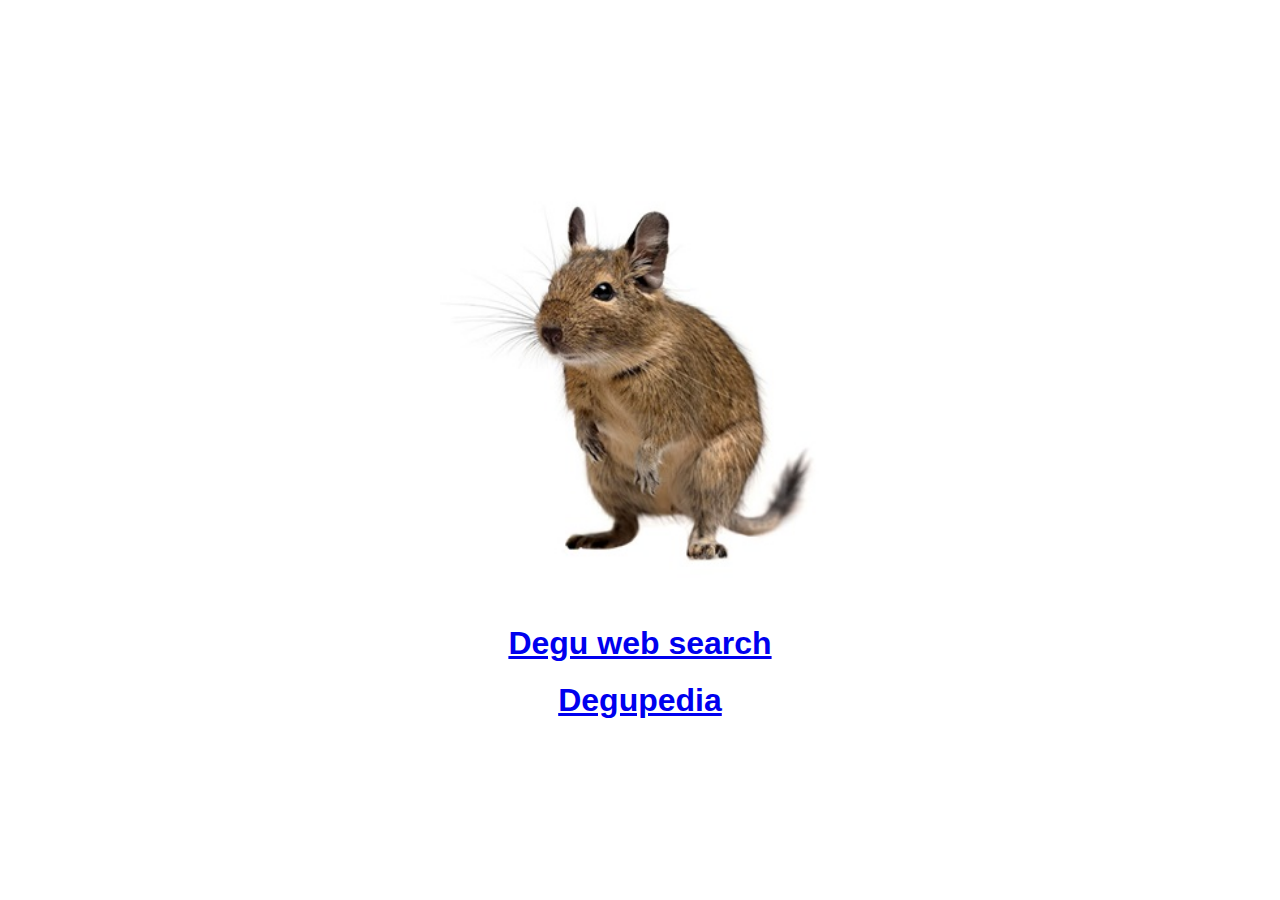
<file: index.html>
<!DOCTYPE html>
<html lang="en">
<head>
    <meta charset="UTF-8">
    <meta name="viewport" content="width=device-width, initial-scale=1.0">
    <title>nyberry</title>
    <style>
        body {
            display: flex;
            flex-direction: column;
            align-items: center;
            justify-content: center;
            min-height: 100vh;
            margin: 0;
            font-family: Arial, sans-serif;
            background-color: #ffffff;
        }
        img {
            width: 400px;
            height: auto;
            margin: 20px 0;
        }
        .content {
            text-align: center;
        }
        h1 {
            font-size: 2em;
            margin: 20px 0;
            color: #333;
        }
    </style>
</head>
<body>
    <div class="content">
        <img src="degu.jpg" alt="Picture of a degu">
        <h1><a href="degugle.html">Degu web search</a></h1>
        <h1><a href="https://nyberry.pythonanywhere.com/">Degupedia</a></h1>
    </div>
</body>
</html>
</file>
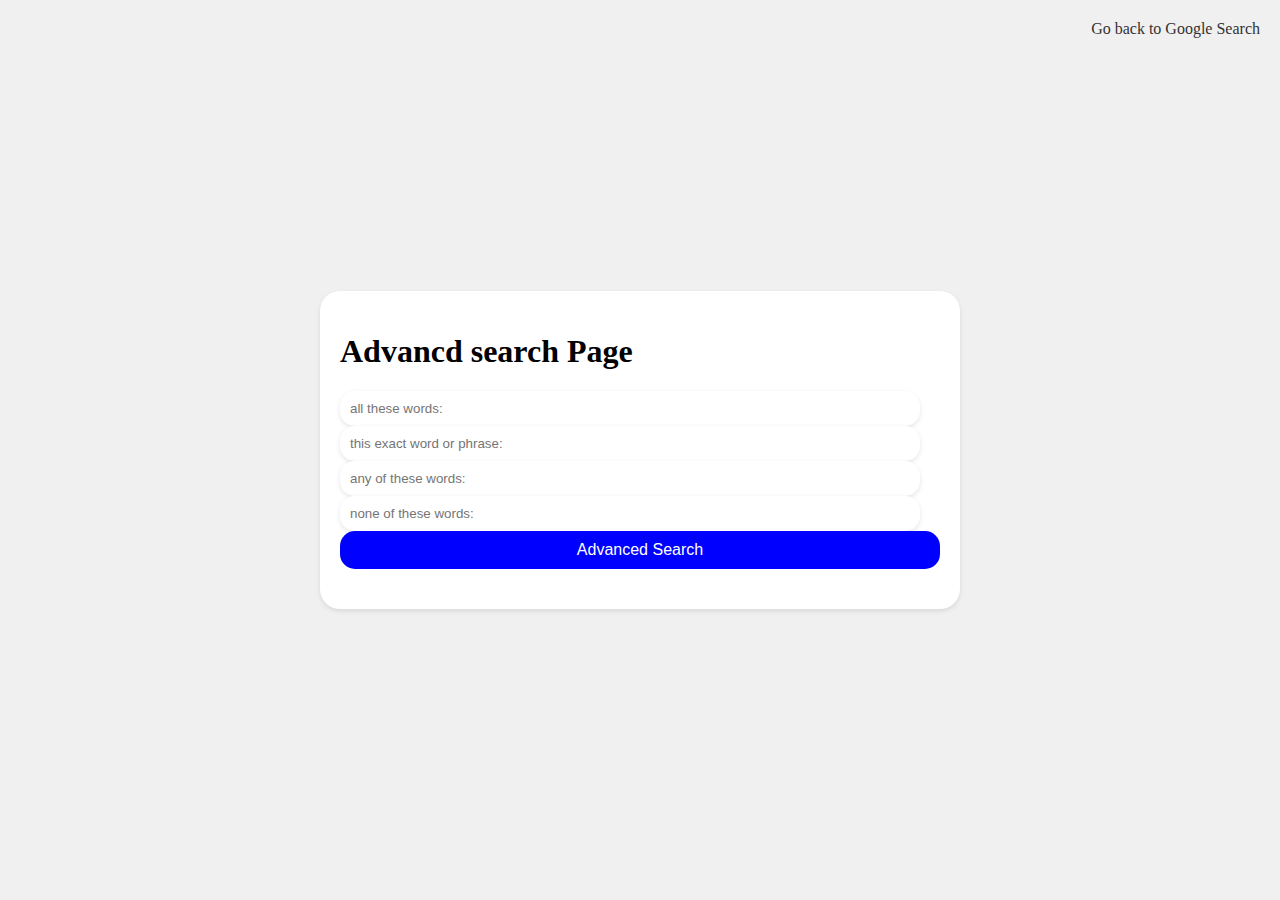
<file: advanced.html>
<!DOCTYPE html>
<html lang="en">
    <head>
        <meta charset="UTF-8">
        <meta name="viewport" content="width=device-width, initial-scale=1.0">
        <title>Search</title>
        <link rel="stylesheet" href = "styles.css">
    </head>
    <body>
        <div class="container">
            <div class="top-right-links">
                <a href="index.html">Go back to Google Search</a>
            </div>
            <h1>Advancd search Page</h1>
            <form action="https://www.google.com/search" method="GET">
                <input type = "text" id = "all" name="as_q" placeholder="all these words:">
                <input type = "text" id = "exact" name="as_epq" placeholder="this exact word or phrase:">
                <input type = "text" id = "any" name="as_oq" placeholder="any of these words:">
                <input type = "text" id = "none" name="as_eq" placeholder="none of these words:">
                <input type="submit" value="Advanced Search" style="color: white; background-color: blue;"> 
            </form>
        </div>
    </body>
</html>
</file>
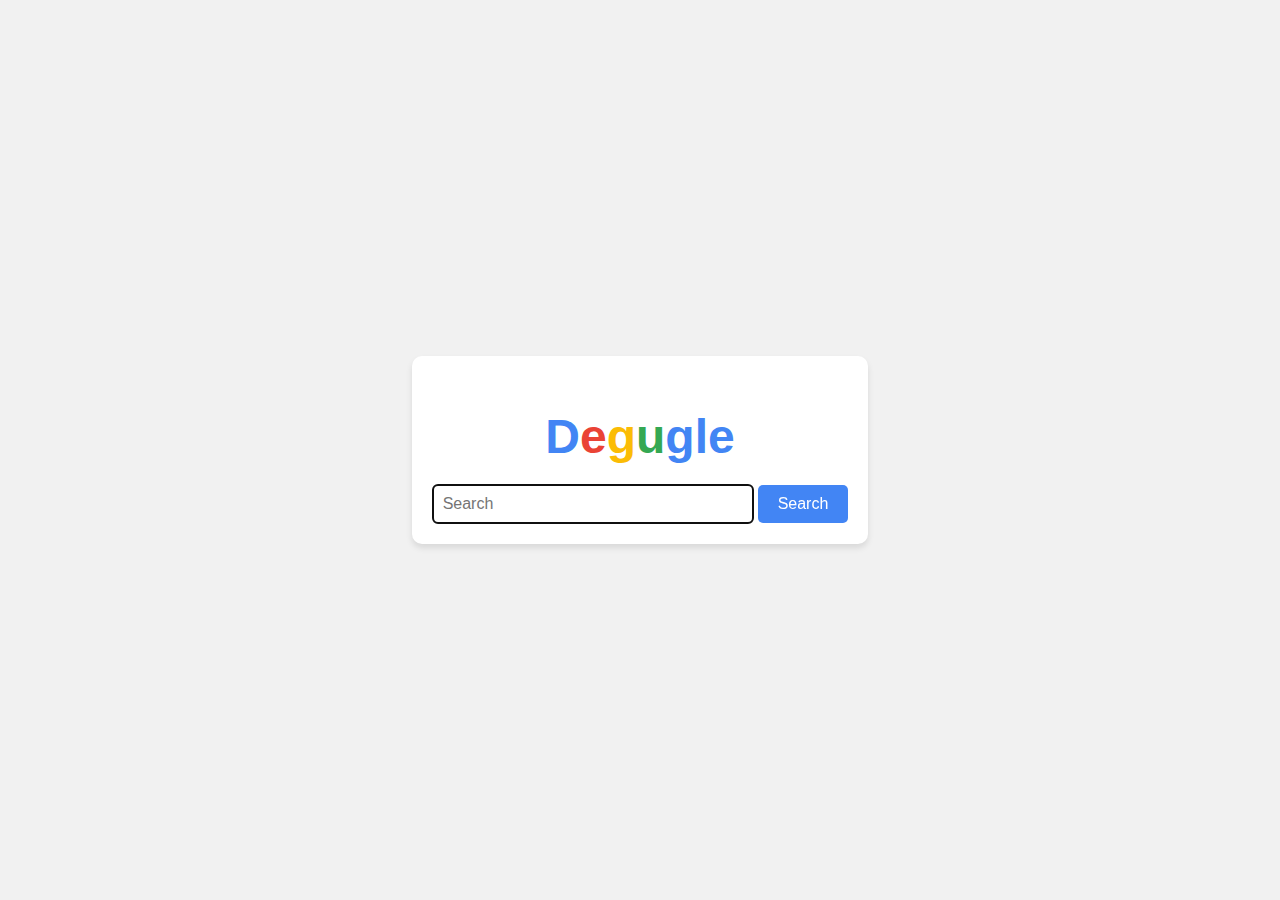
<file: degugle.html>
<!DOCTYPE html>
<html lang="en">
<head>
<meta charset="UTF-8">
<meta name="viewport" content="width=device-width, initial-scale=1.0">
<title>Search with Degugle</title>
    <meta property="og:title" content="Search with Degugle" />
    <meta property="og:type" content="website" />
    <meta property="og:url" content="https://nyberry.github.io/degugle.html" />
    <meta property="og:image" content="https://www.clini.co.uk/degu.png" />
    <meta property="og:description" content="for all your degu based needs. " />
    <meta property="og:site_name" content="Degugle" />
<style>
  body {
    display: flex;
    justify-content: center;
    align-items: center;
    height: 100vh;
    margin: 0;
    background-color: #f1f1f1;
  }

  #searchContainer {
    text-align: center;
    padding: 20px;
    border-radius: 10px;
    background-color: #ffffff;
    box-shadow: 0 4px 6px rgba(0, 0, 0, 0.1);
  }

  #searchContainer h1 {
    font-family: 'Arial', sans-serif;
    font-size: 48px;
    margin-bottom: 20px;
  }

  #searchContainer h1 span {
    color: #4285f4; /* blue */
  }

  #searchContainer h1 span:nth-child(2) {
    color: #ea4335; /* red */
  }

  #searchContainer h1 span:nth-child(3) {
    color: #fbbc05; /* yellow */
  }

  #searchContainer h1 span:nth-child(4) {
    color: #34a853; /* green */
  }

  #textInput {
    width: 300px;
    padding: 10px;
    font-size: 16px;
    border: 1px solid #ccc;
    border-radius: 5px;
  }

  #searchButton {
    padding: 10px 20px;
    font-size: 16px;
    background-color: #4285f4;
    color: #ffffff;
    border: none;
    border-radius: 5px;
    cursor: pointer;
  }
</style>
</head>
<body>

<div id="searchContainer">
  <h1><span>D</span><span>e</span><span>g</span><span>u</span><span>g</span><span>l</span><span>e</span></h1>
  <form>
    <input type="text" id="textInput" name="textInput" placeholder="Search" onkeypress="handleKeyPress(event)" autofocus>
    <button type="button" id="searchButton" onclick="searchWithDegu()">Search</button>
  </form>
</div>

<script>
function handleKeyPress(event) {
  if (event.key === "Enter") {
    searchWithDegu();
    event.preventDefault(); // Prevent form submission
  }
}

function searchWithDegu() {
  var inputText = document.getElementById("textInput").value.trim();
  if (inputText !== "") {
    var searchQuery = encodeURIComponent(inputText + " degu");
    var googleImageSearchURL = "https://www.google.com/search?q=" + searchQuery + "&tbm=isch";
    window.location.href = googleImageSearchURL;
  }
}
</script>

</body>
</html>
</file>
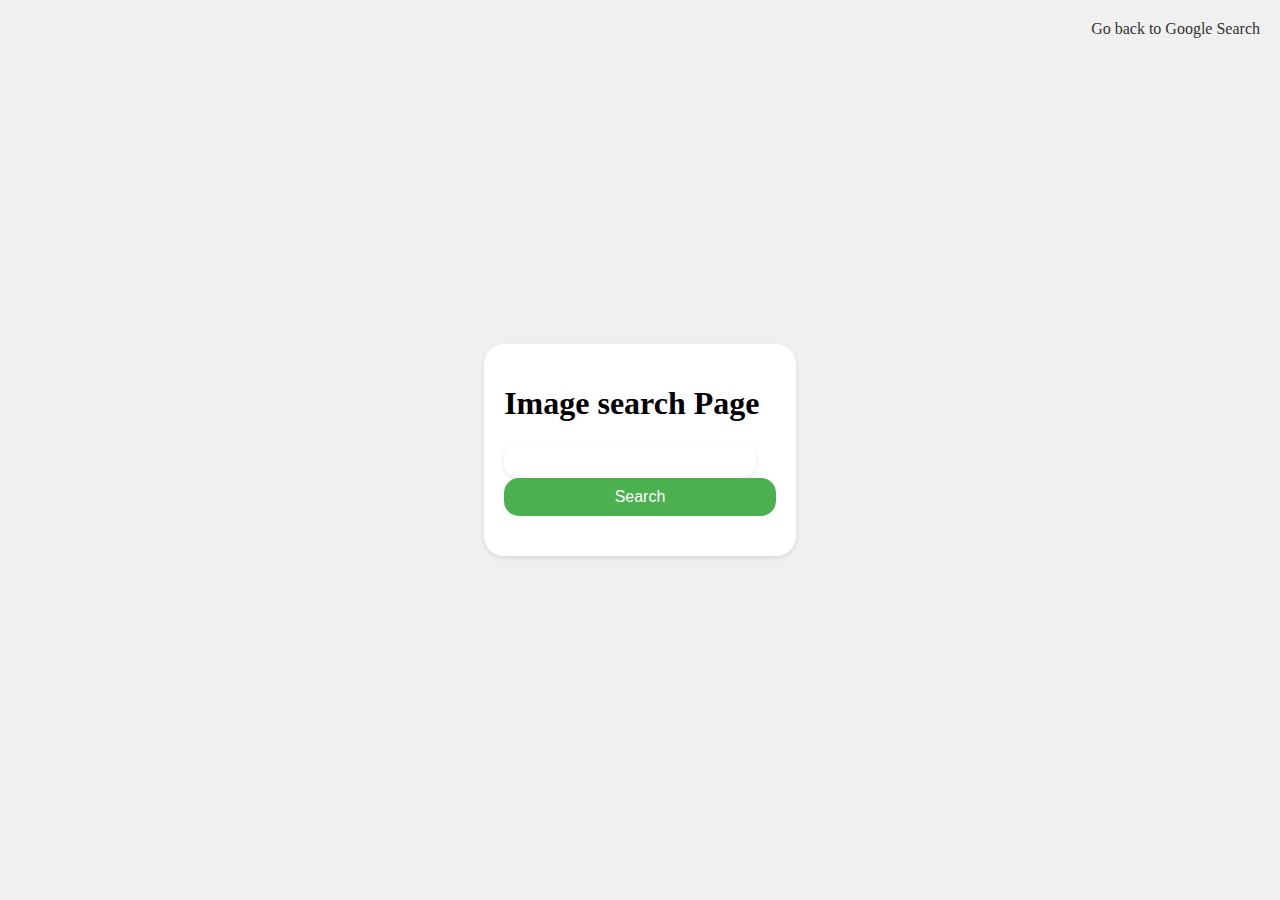
<file: image.html>
<!DOCTYPE html>
<html lang="en">
    <head>
        <meta charset="UTF-8">
        <meta name="viewport" content="width=device-width, initial-scale=1.0">
        <title>Search</title>
        <link rel="stylesheet" href = "styles.css">
    </head>
    <body>
        <div class="container">
            <div class="top-right-links">
                <a href="index.html">Go back to Google Search</a>
            </div>
            <h1>Image search Page</h1>
            <form action="https://www.google.com/search" method="GET">
                <input type="text" id="search" name="q">
                <input type="hidden" name="tbm" value="isch">  <!-- This parameter specifies that it's an image search -->
                <input type="submit" value="Search">
            </form>
        </div>
    </body>
</html>
</file>
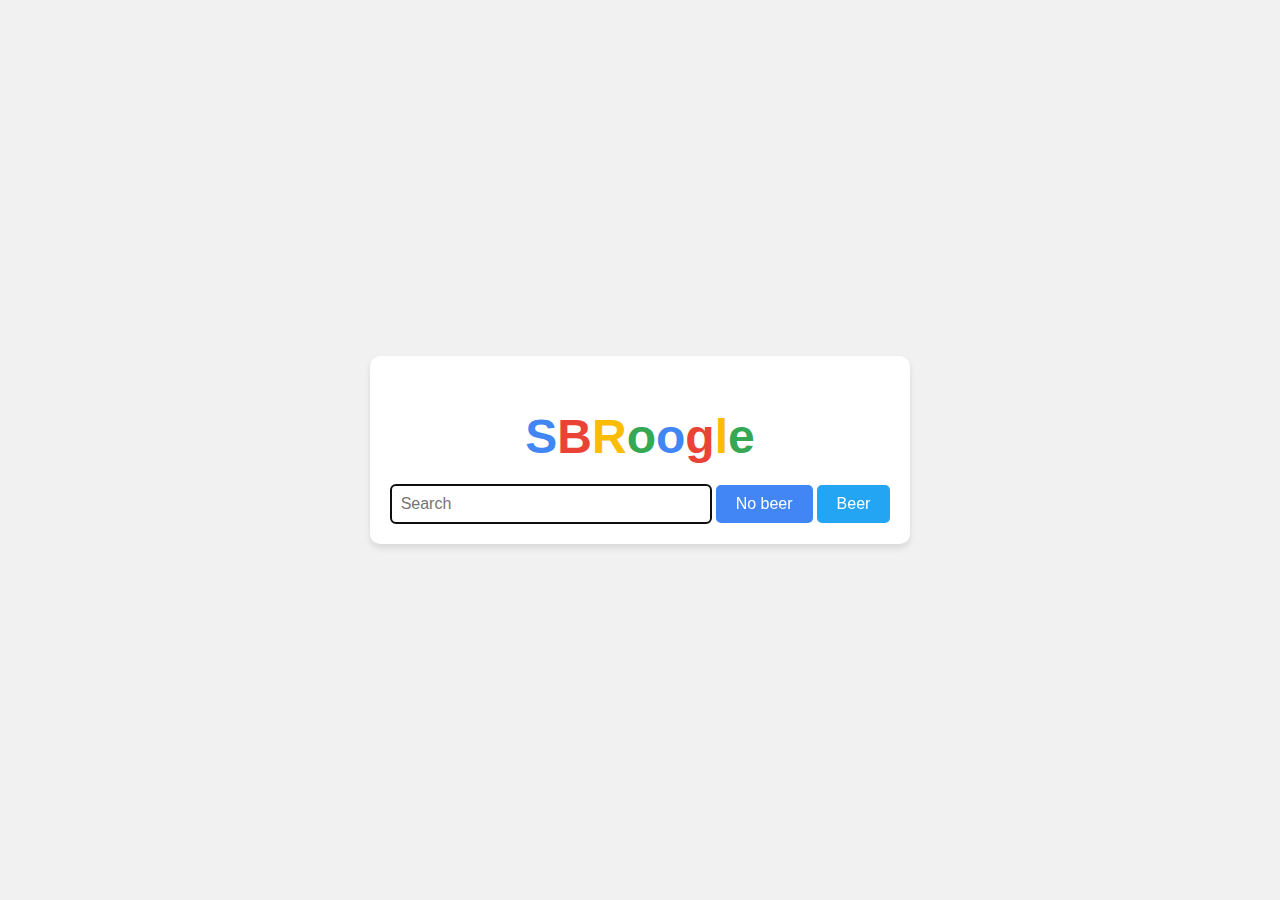
<file: sbroogle.html>
<!DOCTYPE html>
<html lang="en">
<head>
<meta charset="UTF-8">
<meta name="viewport" content="width=device-width, initial-scale=1.0">
<title>Search with SBRoogle</title>
    <meta property="og:title" content="Search with SBRoogle" />
    <meta property="og:type" content="website" />
    <meta property="og:url" content="https://nyberry.github.io/sbroogle.html" />
    <meta property="og:image" content="https://i.ytimg.com/vi/Ex5ZEcLXeOc/maxresdefault.jpg" />
    <meta property="og:description" content="Triathlon themed search page. And beer." />
    <meta property="og:site_name" content="SBRoogle" />

  
<style>
  body {
    display: flex;
    justify-content: center;
    align-items: center;
    height: 100vh;
    margin: 0;
    background-color: #f1f1f1;
  }

  #searchContainer {
    text-align: center;
    padding: 20px;
    border-radius: 10px;
    background-color: #ffffff;
    box-shadow: 0 4px 6px rgba(0, 0, 0, 0.1);
  }

  #searchContainer h1 {
    font-family: 'Arial', sans-serif;
    font-size: 48px;
    margin-bottom: 20px;
  }

  #searchContainer h1 span {
    color: #4285f4; /* blue */
  }

  #searchContainer h1 span:nth-child(2) {
    color: #ea4335; /* red */
  }

  #searchContainer h1 span:nth-child(3) {
    color: #fbbc05; /* yellow */
  }

  #searchContainer h1 span:nth-child(4) {
    color: #34a853; /* green */
  }
  
   #searchContainer h1 span:nth-child(5) {
    color: #4285f4; /* blue */
  }

  #searchContainer h1 span:nth-child(6) {
    color: #ea4335; /* red */
  }

  #searchContainer h1 span:nth-child(7) {
    color: #fbbc05; /* yellow */
  }

  #searchContainer h1 span:nth-child(8) {
    color: #34a853; /* green */
  }

  #textInput {
    width: 300px;
    padding: 10px;
    font-size: 16px;
    border: 1px solid #ccc;
    border-radius: 5px;
  }

  #searchButton {
    padding: 10px 20px;
    font-size: 16px;
    background-color: #4285f4;
    color: #ffffff;
    border: none;
    border-radius: 5px;
    cursor: pointer;
  }

    #imageButton {
    padding: 10px 20px;
    font-size: 16px;
    background-color: #24a5f4;
    color: #ffffff;
    border: none;
    border-radius: 5px;
    cursor: pointer;
</style>
</head>
<body>

<div id="searchContainer">
  <h1><span>S</span><span>B</span><span>R</span><span>o</span><span>o</span><span>g</span><span>l</span><span>e</span></h1>
  <form>
    <input type="text" id="textInput" name="textInput" placeholder="Search" onkeypress="handleKeyPress(event)" autofocus>
    <button type="button" id="searchButton" onclick="triSearch()">No beer</button>
    <button type="button" id="imageButton" onclick="imageSearch()">Beer</button>
  </form>
</div>

<script>
function handleKeyPress(event) {
  if (event.key === "Enter") {
    triSearch();
    event.preventDefault(); // Prevent form submission
  }
}

function triSearch() {
  var inputText = document.getElementById("textInput").value.trim();
  if (inputText !== "") {
    var searchQuery = encodeURIComponent(inputText + " and triathlon");
    var googleSearchURL = "https://www.google.com/search?q=" + searchQuery;
    window.location.href = googleSearchURL;
  }
}

function imageSearch() {
  var inputText = document.getElementById("textInput").value.trim();
  if (inputText !== "") {
    var searchQuery = encodeURIComponent(inputText + " and triathlon and beer");
    var googleSearchURL = "https://www.google.com/search?q=" + searchQuery + "&tbm=isch";
    window.location.href = googleSearchURL;
  }
}
  
</script>

</body>
</html>
</file>
<file: styles.css>
body {
    margin: 0;
    display: flex;
    justify-content: center;
    align-items: center;
    height: 100vh;
    background-color: #f0f0f0;
}
.container {
    max-width: 600px;
    padding: 20px;
    background-color: #fff;
    border-radius: 20px;
    box-shadow: 0 2px 5px rgba(0,0,0,0.1);
}
form {
    margin-bottom: 20px;
}
input[type="text"] {
    width: calc(100% - 40px);
    padding: 10px;
    border: none;
    border-radius: 15px;
    outline: none;
    box-shadow: 0 2px 5px rgba(0,0,0,0.1);
}
input[type="submit"] {
    width: 100%;
    padding: 10px;
    border: none;
    border-radius: 15px;
    background-color: #4CAF50;
    color: white;
    font-size: 16px;
    cursor: pointer;
    transition: background-color 0.3s ease;
}
input[type="submit"]:hover {
    background-color: #45a049;
}
.top-right-links {
    position: absolute;
    top: 20px;
    right: 20px;
}
.top-right-links a {
    margin-left: 10px;
    text-decoration: none;
    color: #333;
}
</file>
